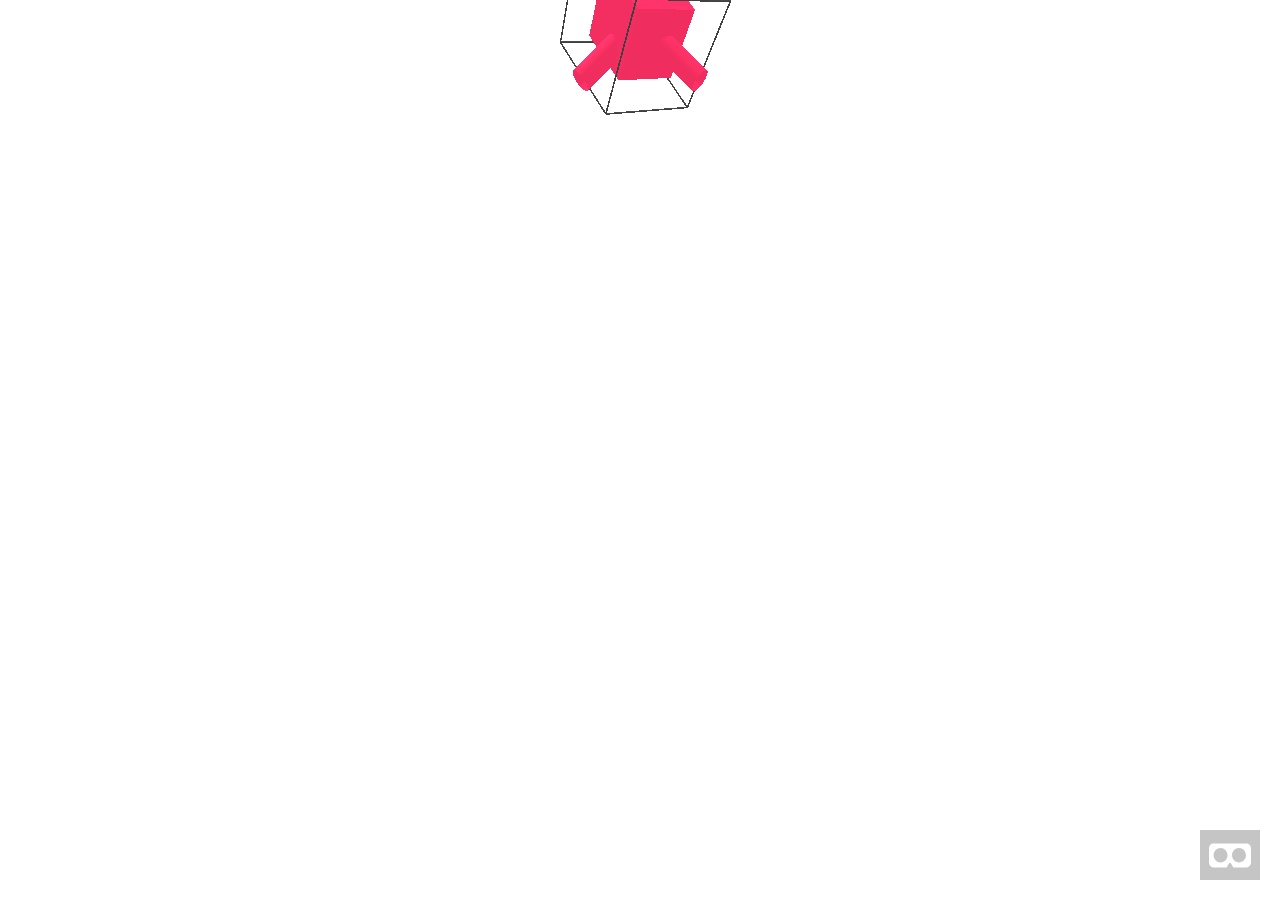
<file: vr/logo.html>
<!DOCTYPE html>
<html>
  <head>
    <meta charset="utf-8">
    <title>Animation: Unfold</title>
    <meta name="description" content="Animation: Unfold - A-Frame">
    <script src="js/aframe.js"></script>
  </head>
  <body>
    <a-scene>

  
    <a-entity id="logo" position="0 5 0" scale="2 2 2">

        <a-entity id="box">
          <a-animation attribute="scale" from="0 0 0" to="1 1 1" begin="500" dur="500" fill="both" easing="ease-out"></a-animation>
          <a-animation attribute="position" from="0 -0.5 0" to="0 0 0" begin="500" dur="500" fill="both" easing="ease-out"></a-animation>
          <a-animation attribute="rotation" from="0 -300 0" to="30 54 36" begin="500" dur="1200" fill="both" easing="ease-out"></a-animation>
          <a-cube width="0.25" depth="0.25" height="0.25" color="#EF2D5E"></a-cube>
          <a-frame scale="0.04 0.04 0.04"></a-frame>
        </a-entity>

        <a-entity id="dots1" rotation="0 0 45">
          <a-animation attribute="scale" from="1 0 1" to="1 0.6 1" begin="800" dur="750"  repeat="indefinite" fill="both" easing="ease-out"></a-animation>
          <a-cylinder position="0 2 0" radius="0.04" height="2" translate="0 -1 0" color="#EF2D5E" open-ended="true" side="double">
            <a-animation attribute="scale" from="1 1.25 1" to="1 0 1" begin="800" dur="750" repeat="indefinite" fill="both" easing="ease-out"></a-animation>
          </a-cylinder>
          <a-cylinder position="0 -2 0" radius="0.04" height="2" translate="0 1 0" color="#EF2D5E" open-ended="true" side="double">
            <a-animation attribute="scale" from="1 1.25 1" to="1 0 1" begin="800" dur="750" repeat="indefinite" fill="both" easing="ease-out"></a-animation>
          </a-cylinder>
        </a-entity>

        <a-entity id="dots1" rotation="0 0 -45">
          <a-animation attribute="scale" from="1 0 1" to="1 0.6 1" begin="800" dur="750" repeat="indefinite" fill="both" easing="ease-out"></a-animation>
          <a-cylinder position="0 2 0" radius="0.04" height="2" translate="0 -1 0" color="#EF2D5E" open-ended="true" side="double">
            <a-animation attribute="scale" from="1 1.25 1" to="1 0 1" begin="800" dur="750" repeat="indefinite" fill="both" easing="ease-out"></a-animation>
          </a-cylinder>
          <a-cylinder position="0 -2 0" radius="0.04" height="2" translate="0 1 0" color="#EF2D5E" open-ended="true" side="double">
            <a-animation attribute="scale" from="1 1.25 1" to="1 0 1" begin="800" dur="750" repeat="indefinite" fill="both" easing="ease-out"></a-animation>
          </a-cylinder>
        </a-entity>

        <a-image id="webvr" src="https://farm2.staticflickr.com/1645/23938551289_451e66f96d_b.jpg" width="1" height="0.25" opacity="0.75">
          <a-animation attribute="scale" from="1 0 1" to="0.75 0.75 0.75" begin="1500" dur="200" fill="both" easing="ease-out"></a-animation>
          <a-animation attribute="position" from="0 -3 0" to="0 -0.7 0" begin="1000" dur="1000" fill="both" easing="ease-out"></a-animation>
        </a-image>


    </a-scene>
   
  </body>
</html>
</file>
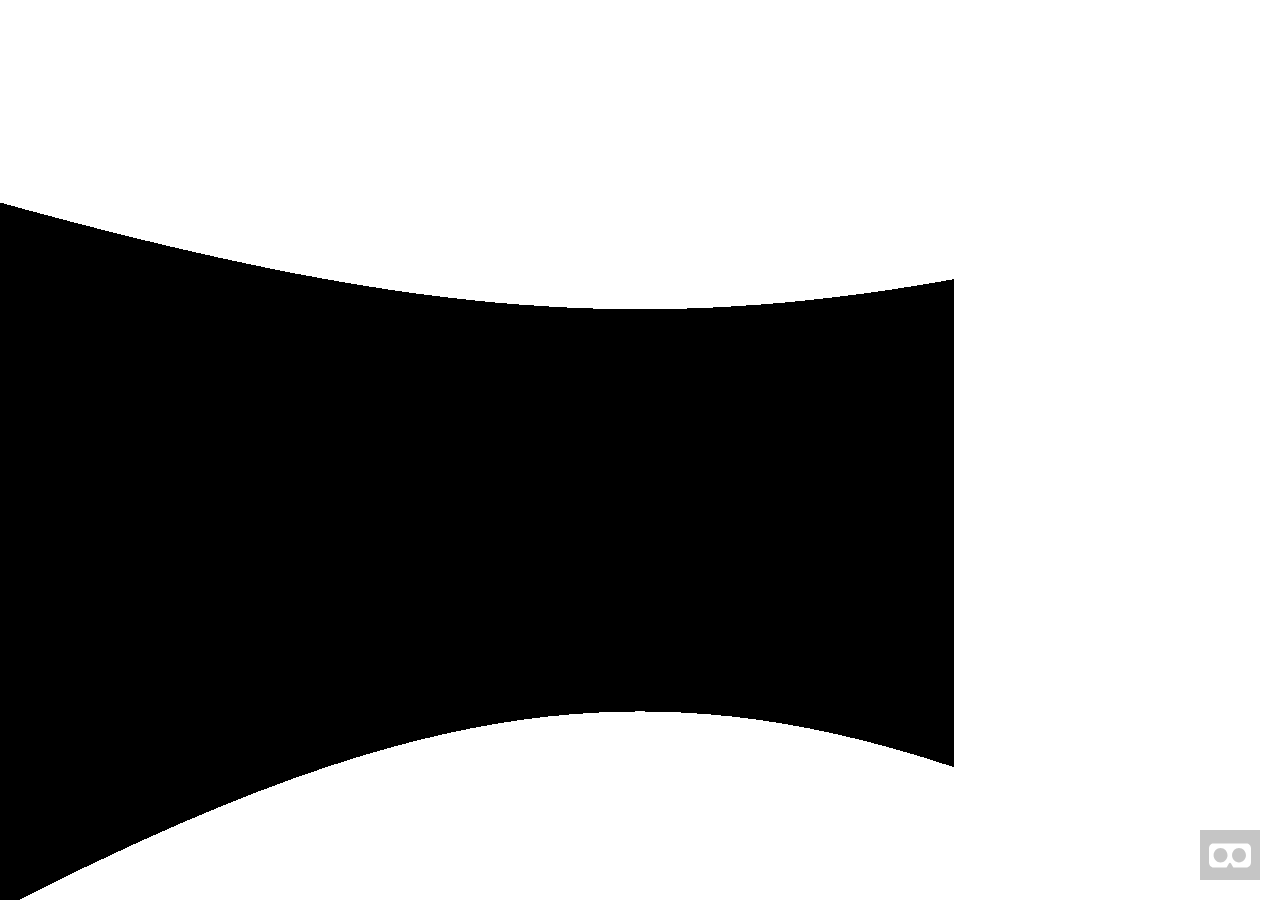
<file: vr/unfold.html>
<!DOCTYPE html>
<html>
  <head>
    <meta charset="utf-8">
    <title>Animation: Unfold</title>
    <meta name="description" content="Animation: Unfold - A-Frame">
    <script src="js/aframe.js"></script>
  </head>
  <body>
    <a-scene>
<a-curvedimage src="https://c2.staticflickr.com/2/1485/23998020220_aeb3a99e02_b.jpg" radius="12" theta-length="120" height="12" rotation="0 80 0" scale="1 1 1"></a-curvedimage>
     
    </a-scene>
  </body>
</html>
</file>
